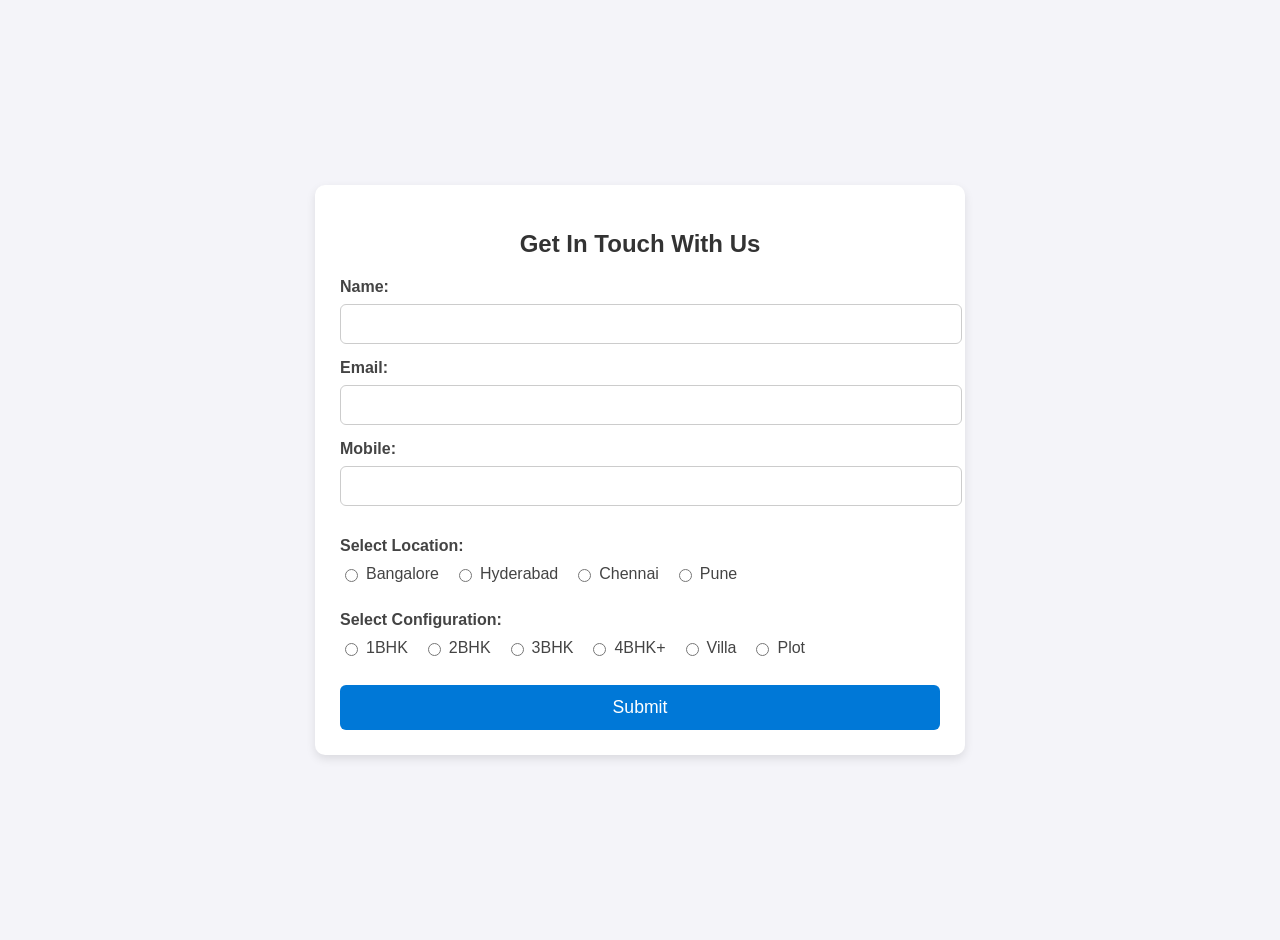
<file: contact_details.html>
<!DOCTYPE html>
<html lang="en">
<head>
  <meta charset="UTF-8" />
  <meta name="viewport" content="width=device-width, initial-scale=1.0" />
  <script src="label-engine.js" defer></script>
  <title>User Details Form</title>
  <style>
    body {
      font-family: 'Segoe UI', sans-serif;
      background: #f4f4f9;
      margin: 0;
      padding: 20px;
      display: flex;
      justify-content: center;
      align-items: center;
      min-height: 100vh;
    }

    .form-container {
      background: #fff;
      padding: 25px;
      border-radius: 10px;
      box-shadow: 0 4px 10px rgba(0,0,0,0.1);
      max-width: 600px;
      width: 100%;
    }

    h2 {
      text-align: center;
      margin-bottom: 20px;
      color: #333;
    }

    label {
      display: block;
      margin-bottom: 8px;
      font-weight: 600;
      color: #444;
    }

    input[type="text"],
    input[type="email"],
    input[type="tel"] {
      width: 100%;
      padding: 10px;
      margin-bottom: 15px;
      border: 1px solid #ccc;
      border-radius: 6px;
      font-size: 1em;
    }

    .radio-group {
      margin-bottom: 20px;
    }

    .radio-group p {
      font-weight: 600;
      margin-bottom: 10px;
      color: #444;
    }

    .radio-options {
      display: flex;
      flex-wrap: wrap;
      gap: 15px;
    }

    .radio-options label {
      font-weight: normal;
      display: flex;
      align-items: center;
      gap: 5px;
    }

    input[type="submit"] {
      width: 100%;
      padding: 12px;
      background: #0078d7;
      color: #fff;
      border: none;
      border-radius: 6px;
      font-size: 1.1em;
      cursor: pointer;
      transition: background 0.3s ease;
    }

    input[type="submit"]:hover {
      background: #005fa3;
    }

    /* Responsive adjustments */
    @media (max-width: 600px) {
      .form-container {
        padding: 15px;
      }

      h2 {
        font-size: 1.5em;
      }

      input[type="submit"] {
        font-size: 1em;
      }
    }
  </style>
</head>
<body>
  <div class="form-container">
    <h2>Get In Touch With Us</h2>
    <form action="sumbit_contact_details" method="post">
      <!-- Name -->
      <label for="name">Name:</label>
      <input type="text" id="name" name="name" required>

      <!-- Email -->
      <label for="email">Email:</label>
      <input type="email" id="email" name="email" required>

      <!-- Mobile -->
      <label for="mobile">Mobile:</label>
      <input type="tel" id="mobile" name="mobile" required>

      <!-- Location -->
      <div class="radio-group">
        <p>Select Location:</p>
        <div class="radio-options">
          <label><input type="radio" name="location" value="Bangalore" required> Bangalore</label>
          <label><input type="radio" name="location" value="Hyderabad"> Hyderabad</label>
          <label><input type="radio" name="location" value="Chennai"> Chennai</label>
          <label><input type="radio" name="location" value="Pune"> Pune</label>
        </div>
      </div>

      <!-- Configuration -->
      <div class="radio-group">
        <p>Select Configuration:</p>
        <div class="radio-options">
          <label><input type="radio" name="configuration" value="1BHK" required> 1BHK</label>
          <label><input type="radio" name="configuration" value="2BHK"> 2BHK</label>
          <label><input type="radio" name="configuration" value="3BHK"> 3BHK</label>
          <label><input type="radio" name="configuration" value="4BHK+"> 4BHK+</label>
          <label><input type="radio" name="configuration" value="Villa"> Villa</label>
          <label><input type="radio" name="configuration" value="Plot"> Plot</label>
        </div>
      </div>

      <!-- Submit -->
      <input type="submit" value="Submit">
    </form>
  </div>
</body>
</html>
</file>
